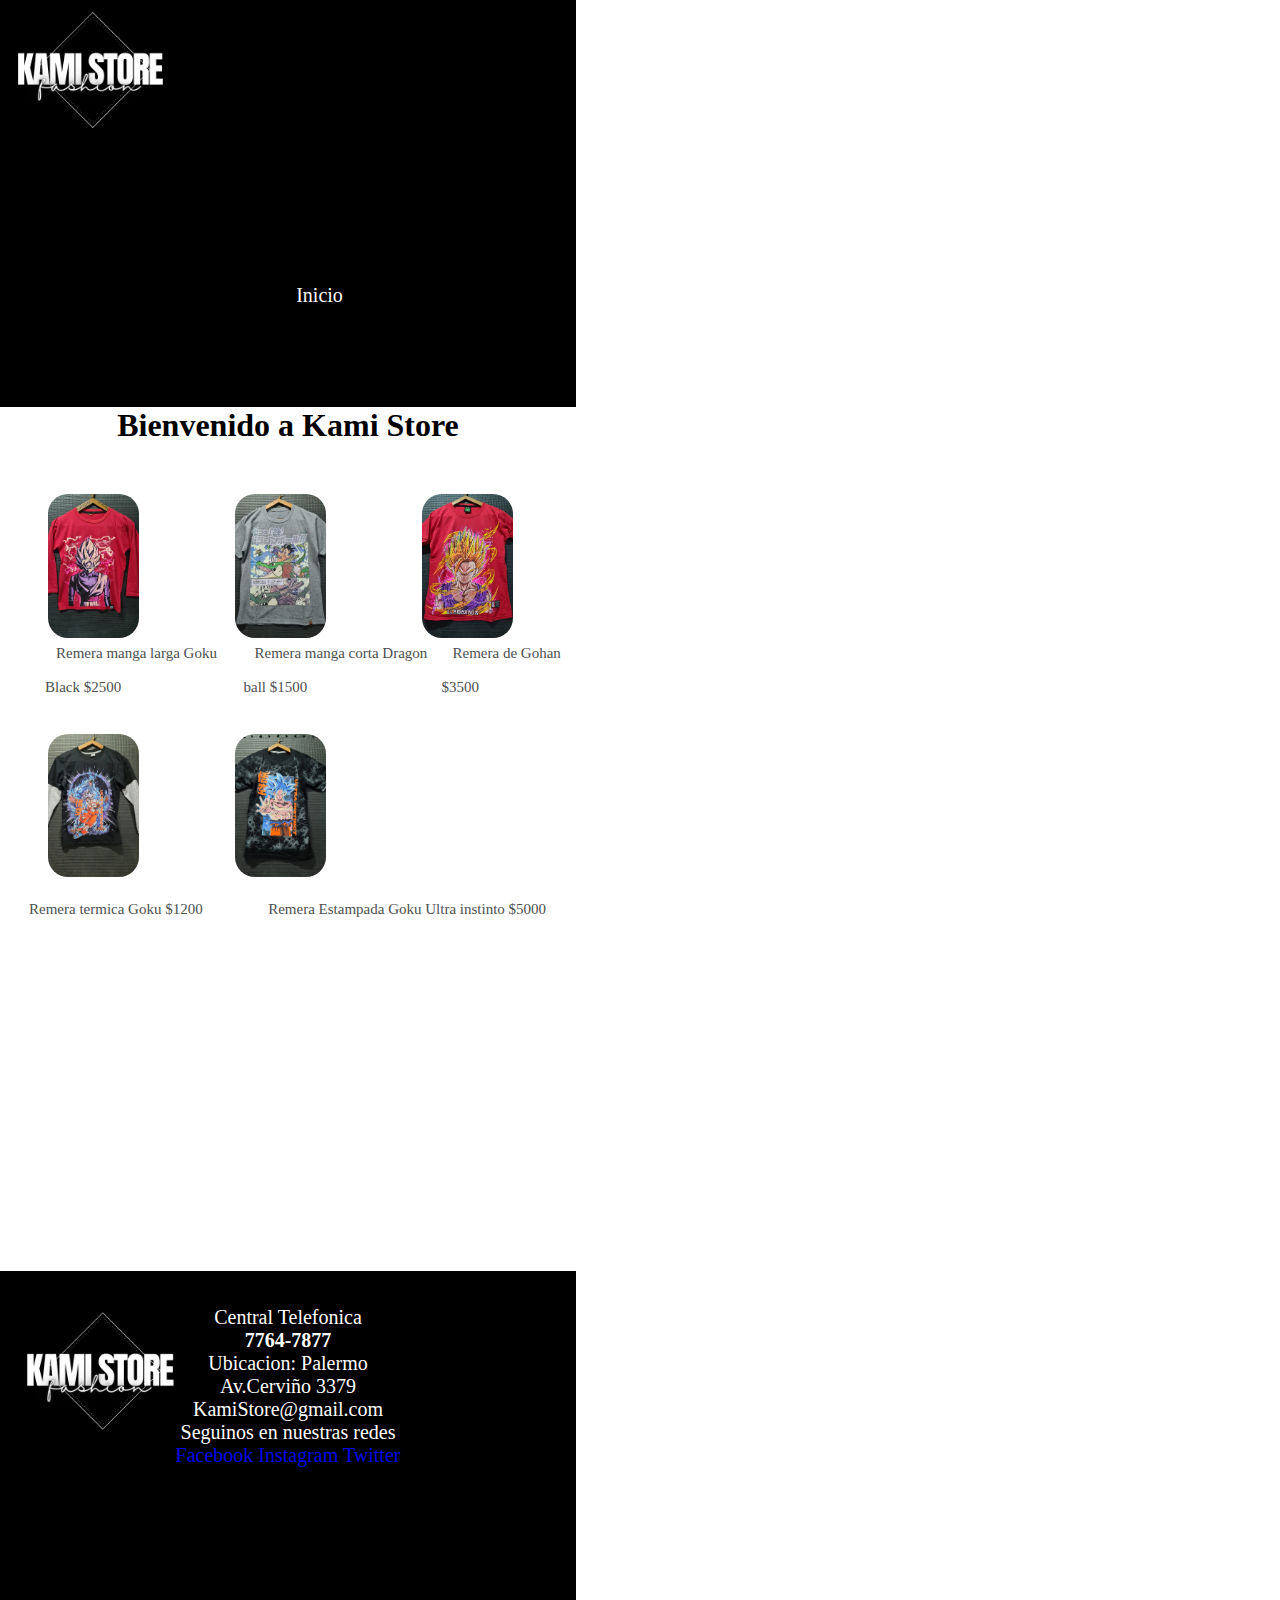
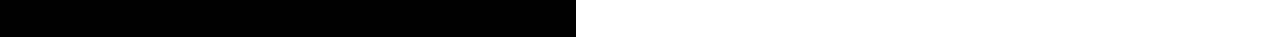
<file: index.html>
<!DOCTYPE html>
<html lang="en">
<head>
    <meta charset="UTF-8">
    <meta http-equiv="X-UA-Compatible" content="IE=edge">
    <meta name="viewport" content="width=device-width, initial-scale=1.0">
    <link rel="stylesheet" href="style.css">
    <title>Kami Store </title>
</head>
<body>
    <Header class="header">
        <div>
        <a href="index.html"> </a><img class="logo" src="../fashion.png" alt="Kami Store">
        </div>
        <nav>
            <ul class="secciones">
            <li>
                <a href="index.html">Inicio</a>
               
            </li>
        </ul>
        </nav>
    </Header>
    <h1><center>Bienvenido a Kami Store</center></h1>

    <div class="ropa">
        <img class="imagen" src="../remera1.jpeg" alt="">
        
        <img class="imagen" src="../remera2.jpeg" alt="">
        
        <img class="imagen" src="../remera3.jpeg" alt="">
        
        <img class="imagen" src="../remera4.jpeg" alt="">
       
        <img class="imagen" src="../remera5.jpeg" alt="">
        
        
    </div>
    <div class="titulos__anime">
        <ul class="titulos">
            <li> <a>Remera manga larga Goku Black $2500 </a> </li>
            <li> <a> Remera manga corta Dragon ball $1500</a> </li>
            <li> <a> Remera de Gohan $3500</a> </li>
        </ul>
    </div>

    <div class="titulos__anime1">
        <ul class="titulos2">
            <li> <a class="texto1">Remera termica Goku $1200</a></li>
            <li> <a class="texto2">Remera Estampada Goku Ultra instinto $5000</a> </li>
           
        </ul>
    </div>
    
        <footer>
            <img class="logoo" src="../fashion.png" alt="">
            <div class="orden__footer">
              <center>
                <p>Central Telefonica</p>
                <h4>7764-7877</h4>
                <p>Ubicacion: Palermo</p>
                <p>Av.Cerviño 3379</p>
                <p>KamiStore@gmail.com</p>
        
                <p>Seguinos en nuestras redes</p>
                <a href="Facebook.com/KamiStore" class="redes__facebook">Facebook</a>
                <a href="Instagram.com/KamiStore" class="redes__instagram">Instagram</a>
                <a href="Twitter.com/KamiStore" class="redes__twitter">Twitter</a>
              </center>
            </div>
        
        </footer>
    
</body>
</html>
</file>
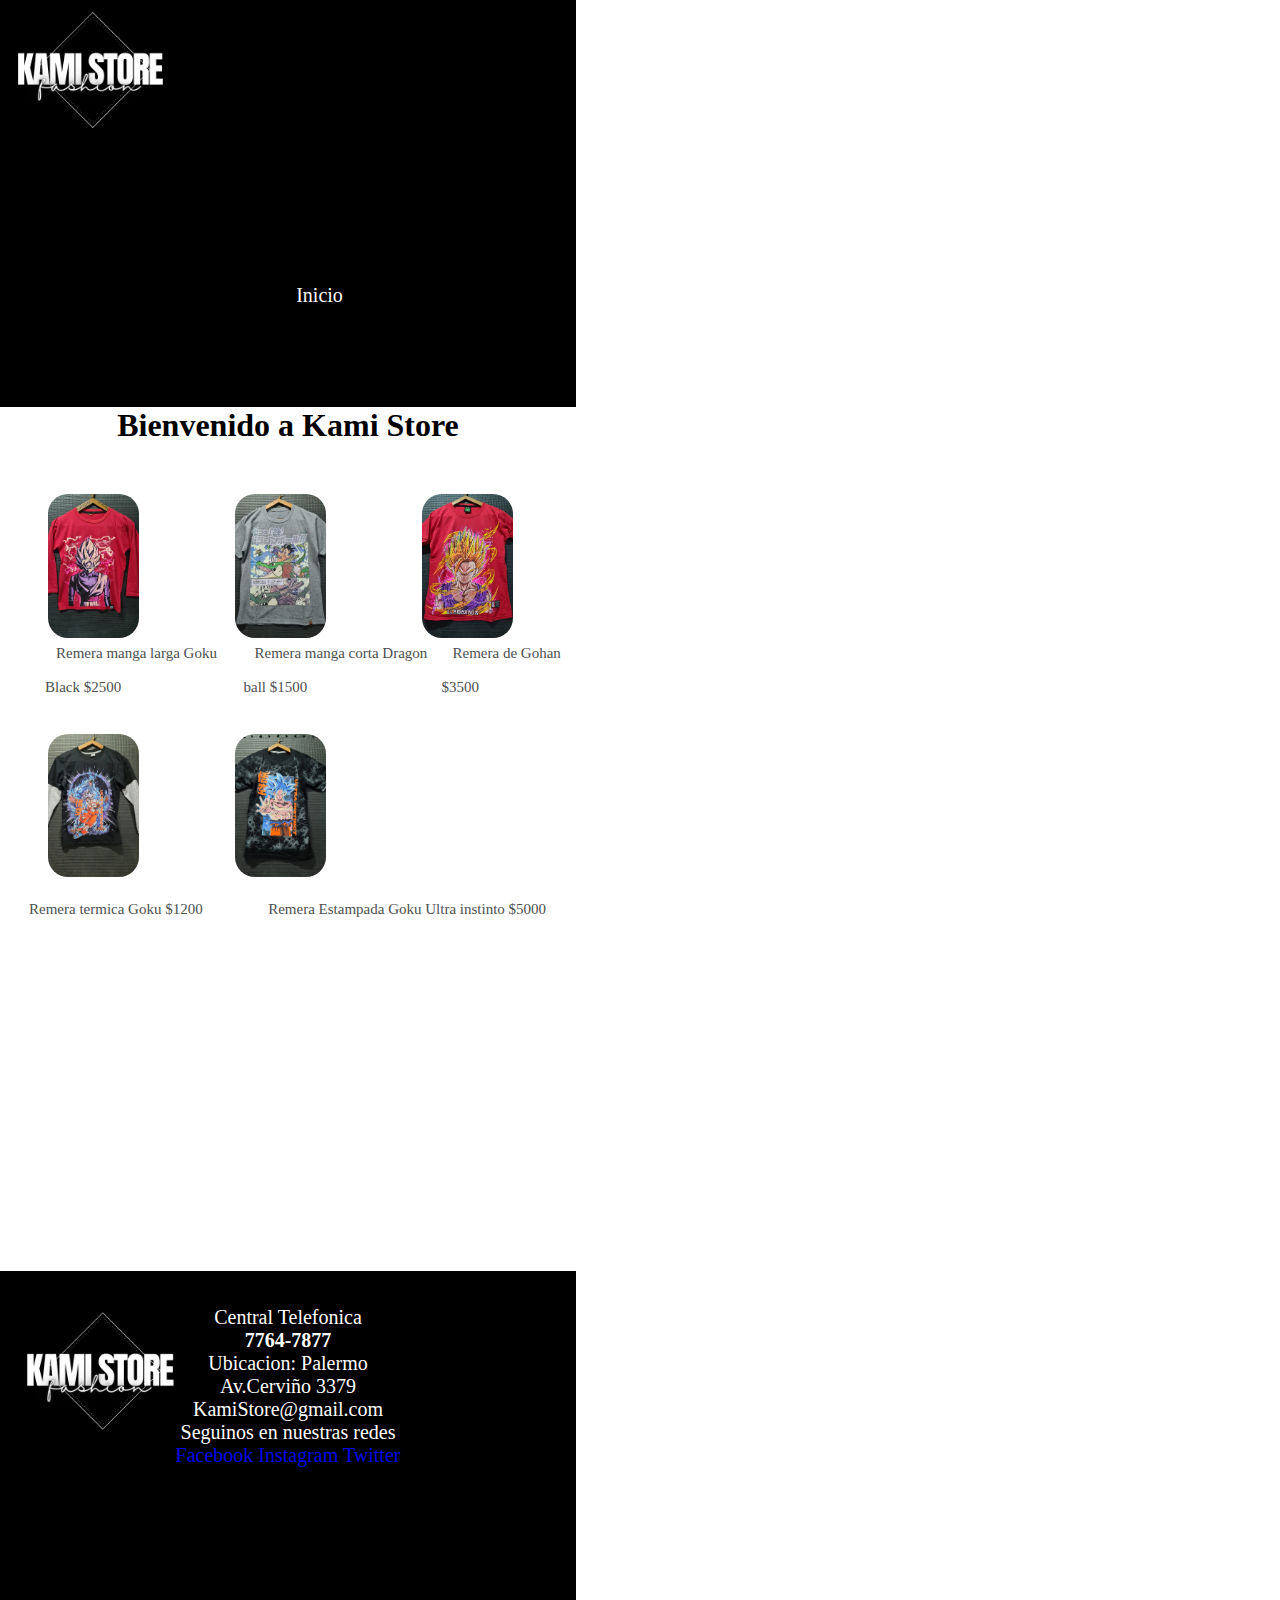
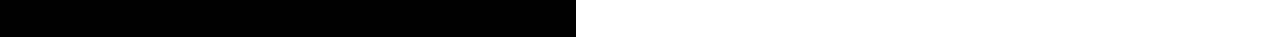
<file: secciones/index.html>
<!DOCTYPE html>
<html lang="en">
<head>
    <meta charset="UTF-8">
    <meta http-equiv="X-UA-Compatible" content="IE=edge">
    <meta name="viewport" content="width=device-width, initial-scale=1.0">
    <link rel="stylesheet" href="../style.css">
    <title>Kami Store </title>
</head>
<body>
    <Header class="header">
        <div>
        <a href="../index.html"> </a><img class="logo" src="../fashion.png" alt="Kami Store">
        </div>
        <nav>
            <ul class="secciones">
            <li>
                <a href="./index.html">Inicio</a>
               
            </li>
        </ul>
        </nav>
    </Header>
    <h1><center>Bienvenido a Kami Store</center></h1>

    <div class="ropa">
        <img class="imagen" src="../remera1.jpeg" alt="">
        
        <img class="imagen" src="../remera2.jpeg" alt="">
        
        <img class="imagen" src="../remera3.jpeg" alt="">
        
        <img class="imagen" src="../remera4.jpeg" alt="">
       
        <img class="imagen" src="../remera5.jpeg" alt="">
        
        
    </div>
    <div class="titulos__anime">
        <ul class="titulos">
            <li> <a>Remera manga larga Goku Black $2500 </a> </li>
            <li> <a> Remera manga corta Dragon ball $1500</a> </li>
            <li> <a> Remera de Gohan $3500</a> </li>
        </ul>
    </div>

    <div class="titulos__anime1">
        <ul class="titulos2">
            <li> <a class="texto1">Remera termica Goku $1200</a></li>
            <li> <a class="texto2">Remera Estampada Goku Ultra instinto $5000</a> </li>
           
        </ul>
    </div>
    
        <footer>
            <img class="logoo" src="../fashion.png" alt="">
            <div class="orden__footer">
              <center>
                <p>Central Telefonica</p>
                <h4>7764-7877</h4>
                <p>Ubicacion: Palermo</p>
                <p>Av.Cerviño 3379</p>
                <p>KamiStore@gmail.com</p>
        
                <p>Seguinos en nuestras redes</p>
                <a href="Facebook.com/KamiStore" class="redes__facebook">Facebook</a>
                <a href="Instagram.com/KamiStore" class="redes__instagram">Instagram</a>
                <a href="Twitter.com/KamiStore" class="redes__twitter">Twitter</a>
              </center>
            </div>
        
        </footer>
    
</body>
</html>
</file>
<file: style.css>
* {

    margin: 0;
    padding: 0;
    text-decoration: none;
    list-style: none;
    box-sizing: border-box;
    
  }



.header{

background-color: black;

}
.logo{

    height: 200px;

}
body {
    background-color: #ffffff;
    margin: auto;
  }

  footer {
    color: white;
    font-size: 20px;
   
   
    background-color: black;
  }
  .orden__footer{
position: relative;
bottom: 170px;

  }
  .logoo{
    height: 200px;
    

  }

/* .secciones li {
    display: flex;
    padding: 10px;
    justify-content: space-evenly;
    font-size: 20px;
  } */
.secciones li a {

    text-decoration: none;
    display: flex;
    justify-content: center;
    font-size: 20px;
    color: rgb(76, 104, 173);
   


}

.ropa img {
    width: 100%;
    height: 100%;
    object-fit: cover;
    border-radius: 20px; }
.ropa{
    
    display: grid;
    grid-template-columns: 29% 29% 29%;
    grid-template-rows: 29% 29% 29%;
    gap: 8em;
    margin-left: 100px;
    margin-right: 100px;
    margin-bottom: 0;
    padding: 50px; 
}
img:hover{
    -webkit-transform: scale(1.1);
    -moz-transform: scale(1.1);
    -o-transform: scale(1.1);
    -ms-transform: scale(1.1);
    transform: scale(1.1)
}

.titulos__anime ul {
    color: #4d504f;
    display: flex;
    justify-content: space-evenly;
    position: relative;
    bottom: 68rem;
    font-size: 30px;
    animation-duration: 3s;
    animation-name: animacionproductos;
   
  }
  @keyframes animacionproductos {
    from {
      margin-left: 100%;
      width: 300%;
    }

    to {
      margin-left: 0%;
      width: 100%;
    }
  }

  .titulos__anime1 ul {
    color: #4d504f;
   
    
    position: relative;
    bottom: 450px;
    font-size: 30px;
    animation-duration: 3s;
    animation-name: animacionproducto;
   
  }

  @keyframes animacionproducto {
    from {
      margin-left: 100%;
      width: 300%;
    }

    to {
      margin-left: 0%;
      width: 100%;
    }
  }
.texto1{

    position: relative;
    bottom: 6rem;
    left: 13rem;
   

}
  .texto2{

    position: relative;
    bottom: 8rem;
    left: 45rem;

  }

  @media screen and (min-width: 577px){

    body {
        margin: 0;
        width: 576px;
        height: auto;
      }
    .logo {
        width: 180px;
        height: 180px;
       
        position: relative;
        bottom: 20px;
      }
    
      .secciones li {
        display: flex;
        justify-content: center;
        padding: 100px;
        margin: 0px;
        margin-left: 63px;
        font-size: 13px;
      }
    
      .secciones li a {
        text-decoration: none;
        
        font-size: 20px;
        color: white;
        
        
      }
      .ropa {
        display: grid;
      grid-template-columns: 33% 33% 33%;
      grid-template-rows: 33% 33% 33%;
      gap: 6em;
      position: relative;
      right: 102px;
     
      }

      .imagen img {
        width: 120%;
        height: 120%;
        border-radius: 10px;
      }

      img:hover{
        -webkit-transform: scale(1.1);
        -moz-transform: scale(1.1);
        -o-transform: scale(1.1);
        -ms-transform: scale(1.1);
        transform: scale(1.1)
    }
  
    
      .titulos__anime ul {
        display: flex;
        justify-content: space-between;
        margin-left: 50px;
        margin-top: 190px;
        animation-duration: 3s;
        animation-name: animacion2;
      }
  
      @keyframes animacion2 {
        from {
          margin-left: 100%;
          width: 300%;
        }
  
        to {
          margin-left: 0%;
          width: 100%;
        }
      }

      .titulos li {
        display: inline-block;
        position: relative;
        right: 15px;
      }
  
      .titulos li a {
        font-size: 15px;
        position: relative;
        top: 550px;
        left: 10px;
        margin: 11px;
      }
      .titulos2 li {
        display: inline-block;
        position: relative;
        right: 40px;
        animation-duration: 3s;
        animation-name: animacion3;
      }
  
      @keyframes animacion3 {
        from {
          margin-left: 100%;
          width: 300%;
        }
  
        to {
          margin-left: 0%;
          width: 100%;
        }
      }
  
      .titulos2 li a {
        font-size: 15px;
        position: relative;
        top: 100px;
        left: 40px;
        margin: 29px;
      }

  }

  @media screen and (max-width: 576px) {
    header {
      height: 120px;
    }
  
    body {
      overflow-x: hidden;
      margin: 0;
      width: 100%;
      height: auto;
    }
  
    .logo {
  
      height: 5rem;
      width: 5em;
      position: relative;
      bottom: 40px;
  
    }
  
  
    .secciones {
  
      display: flex;
      justify-content: flex-end;
      margin-top: 75px;
    }
  
    .secciones li {
  
      padding-top: 100px;
      font-size: 13px;
    }
  
    .secciones li a {
      text-decoration: none;
      font-size: 10px;
      color: white;
      margin: 15px;
      position: relative;
      bottom: 250px;
    }
  
    
  
    
  
    footer {
      padding: 1em 0;
      width: 100%;
      position: relative;
      top: 55px;
    }
  }
</file>
